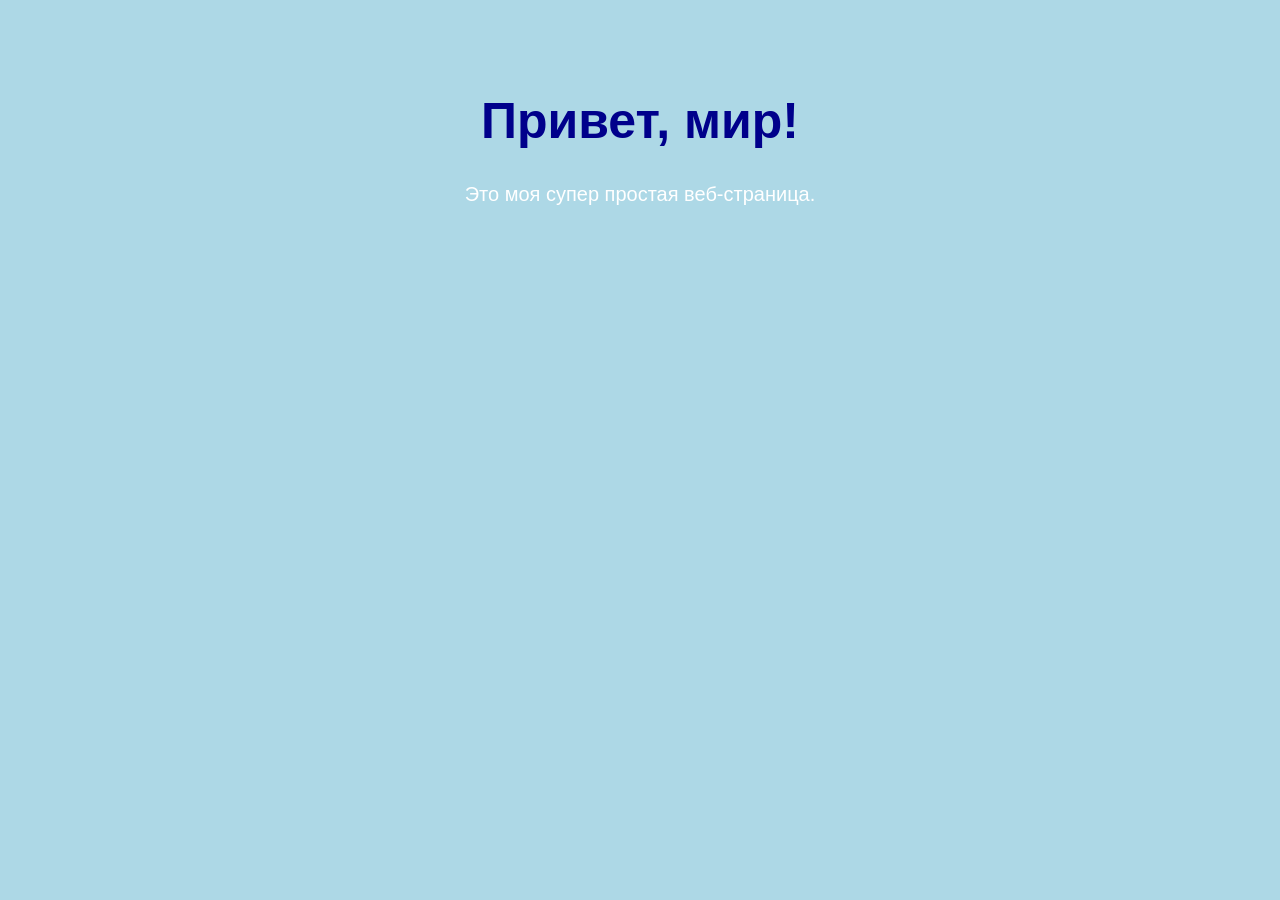
<file: index.html>
<!DOCTYPE html>
<html>
<head>
    <link rel="stylesheet" href="style.css">
    <title>Моя первая страница</title>
</head>
<body>

    <h1>Привет, мир!</h1>
    <p>Это моя супер простая веб-страница.</p>

</body>
</html>
</file>
<file: style.css>
body {
    background-color: lightblue;
    font-family: Arial, sans-serif;
    text-align: center;
    padding: 50px;
}

h1 {
    color: darkblue;
    font-size: 50px;
}

p {
    color: white;
    font-size: 20px;
}
</file>
